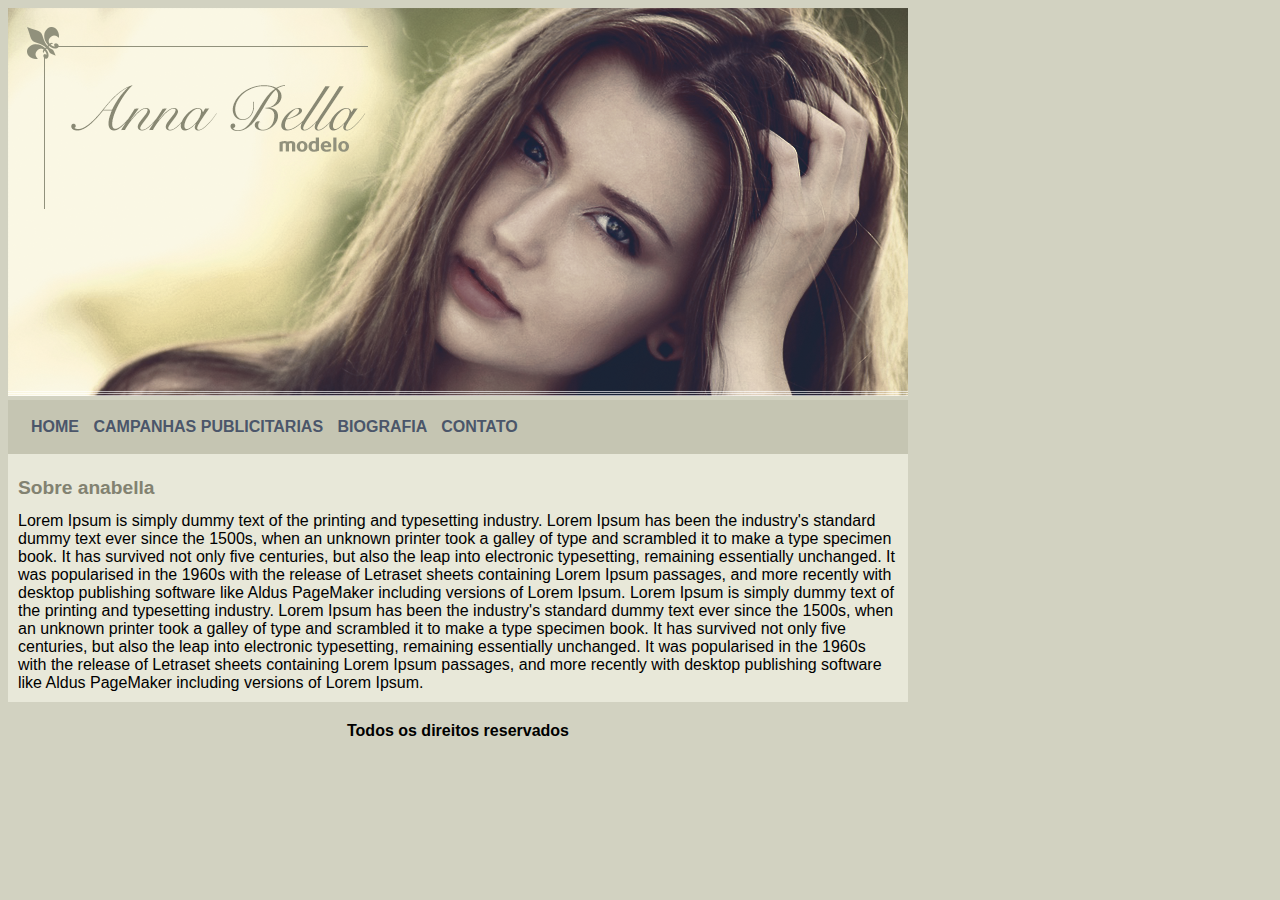
<file: index.html>
<!DOCTYPE html>
<html>
<head>
	<meta charset="utf-8">

	<title>Página inicial</title>

	<link rel="stylesheet" type="text/css" href="estilo.css">

</head>

<body >

	
 <div class="principal">

 	<img src="Imagens/capa.png">

<div class="opcoes">

<a href="index.html">HOME
 </a>
 <a href="campanha.html">CAMPANHAS PUBLICITARIAS
 </a>

<a href="biografia.html">BIOGRAFIA
 </a>

<a href="contato.html" >CONTATO
	 </a>
</div>
<div class="texto">
	<h1 class="titulo"> Sobre anabella</h1>
Lorem Ipsum is simply dummy text of the printing and typesetting industry. Lorem Ipsum has been the industry's standard dummy text ever since the 1500s, when an unknown printer took a galley of type and scrambled it to make a type specimen book. It has survived not only five centuries, but also the leap into electronic typesetting, remaining essentially unchanged. It was popularised in the 1960s with the release of Letraset sheets containing Lorem Ipsum passages, and more recently with desktop publishing software like Aldus PageMaker including versions of Lorem Ipsum.
Lorem Ipsum is simply dummy text of the printing and typesetting industry. Lorem Ipsum has been the industry's standard dummy text ever since the 1500s, when an unknown printer took a galley of type and scrambled it to make a type specimen book. It has survived not only five centuries, but also the leap into electronic typesetting, remaining essentially unchanged. It was popularised in the 1960s with the release of Letraset sheets containing Lorem Ipsum passages, and more recently with desktop publishing software like Aldus PageMaker including versions of Lorem Ipsum.
</div>

<div id="direitos">
Todos os direitos reservados
</div>
</div>


</body>
</html>
</file>
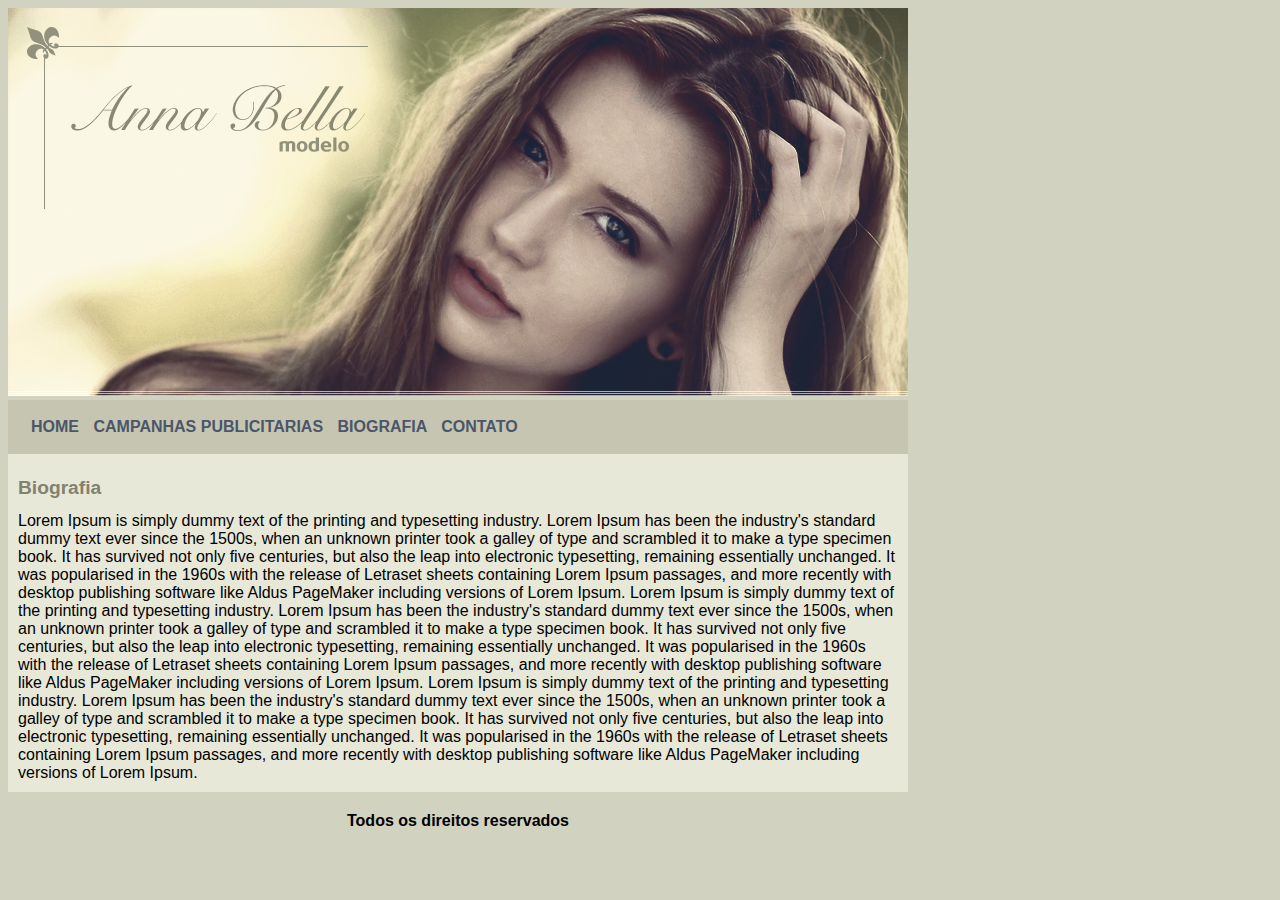
<file: biografia.html>
<!DOCTYPE html>
<html>
<head>
	<meta charset="utf-8">

	<title>Biografia</title>

	<link rel="stylesheet" type="text/css" href="estilo.css">

</head>

<body >

	
 <div class="principal">

 	<img src="Imagens/capa.png">

<div class="opcoes">

<a href="index.html">HOME
 </a>
 <a href="campanha.html">CAMPANHAS PUBLICITARIAS
 </a>

<a href="biografia.html">BIOGRAFIA
 </a>

<a href="contato.html" >CONTATO
	 </a>
</div>
<div class="texto">
	<h1 class="titulo"> Biografia</h1>
Lorem Ipsum is simply dummy text of the printing and typesetting industry. Lorem Ipsum has been the industry's standard dummy text ever since the 1500s, when an unknown printer took a galley of type and scrambled it to make a type specimen book. It has survived not only five centuries, but also the leap into electronic typesetting, remaining essentially unchanged. It was popularised in the 1960s with the release of Letraset sheets containing Lorem Ipsum passages, and more recently with desktop publishing software like Aldus PageMaker including versions of Lorem Ipsum.
Lorem Ipsum is simply dummy text of the printing and typesetting industry. Lorem Ipsum has been the industry's standard dummy text ever since the 1500s, when an unknown printer took a galley of type and scrambled it to make a type specimen book. It has survived not only five centuries, but also the leap into electronic typesetting, remaining essentially unchanged. It was popularised in the 1960s with the release of Letraset sheets containing Lorem Ipsum passages, and more recently with desktop publishing software like Aldus PageMaker including versions of Lorem Ipsum.
Lorem Ipsum is simply dummy text of the printing and typesetting industry. Lorem Ipsum has been the industry's standard dummy text ever since the 1500s, when an unknown printer took a galley of type and scrambled it to make a type specimen book. It has survived not only five centuries, but also the leap into electronic typesetting, remaining essentially unchanged. It was popularised in the 1960s with the release of Letraset sheets containing Lorem Ipsum passages, and more recently with desktop publishing software like Aldus PageMaker including versions of Lorem Ipsum.
</div>

<div id="direitos">
Todos os direitos reservados
</div>
</div>


</body>
</html>
</file>
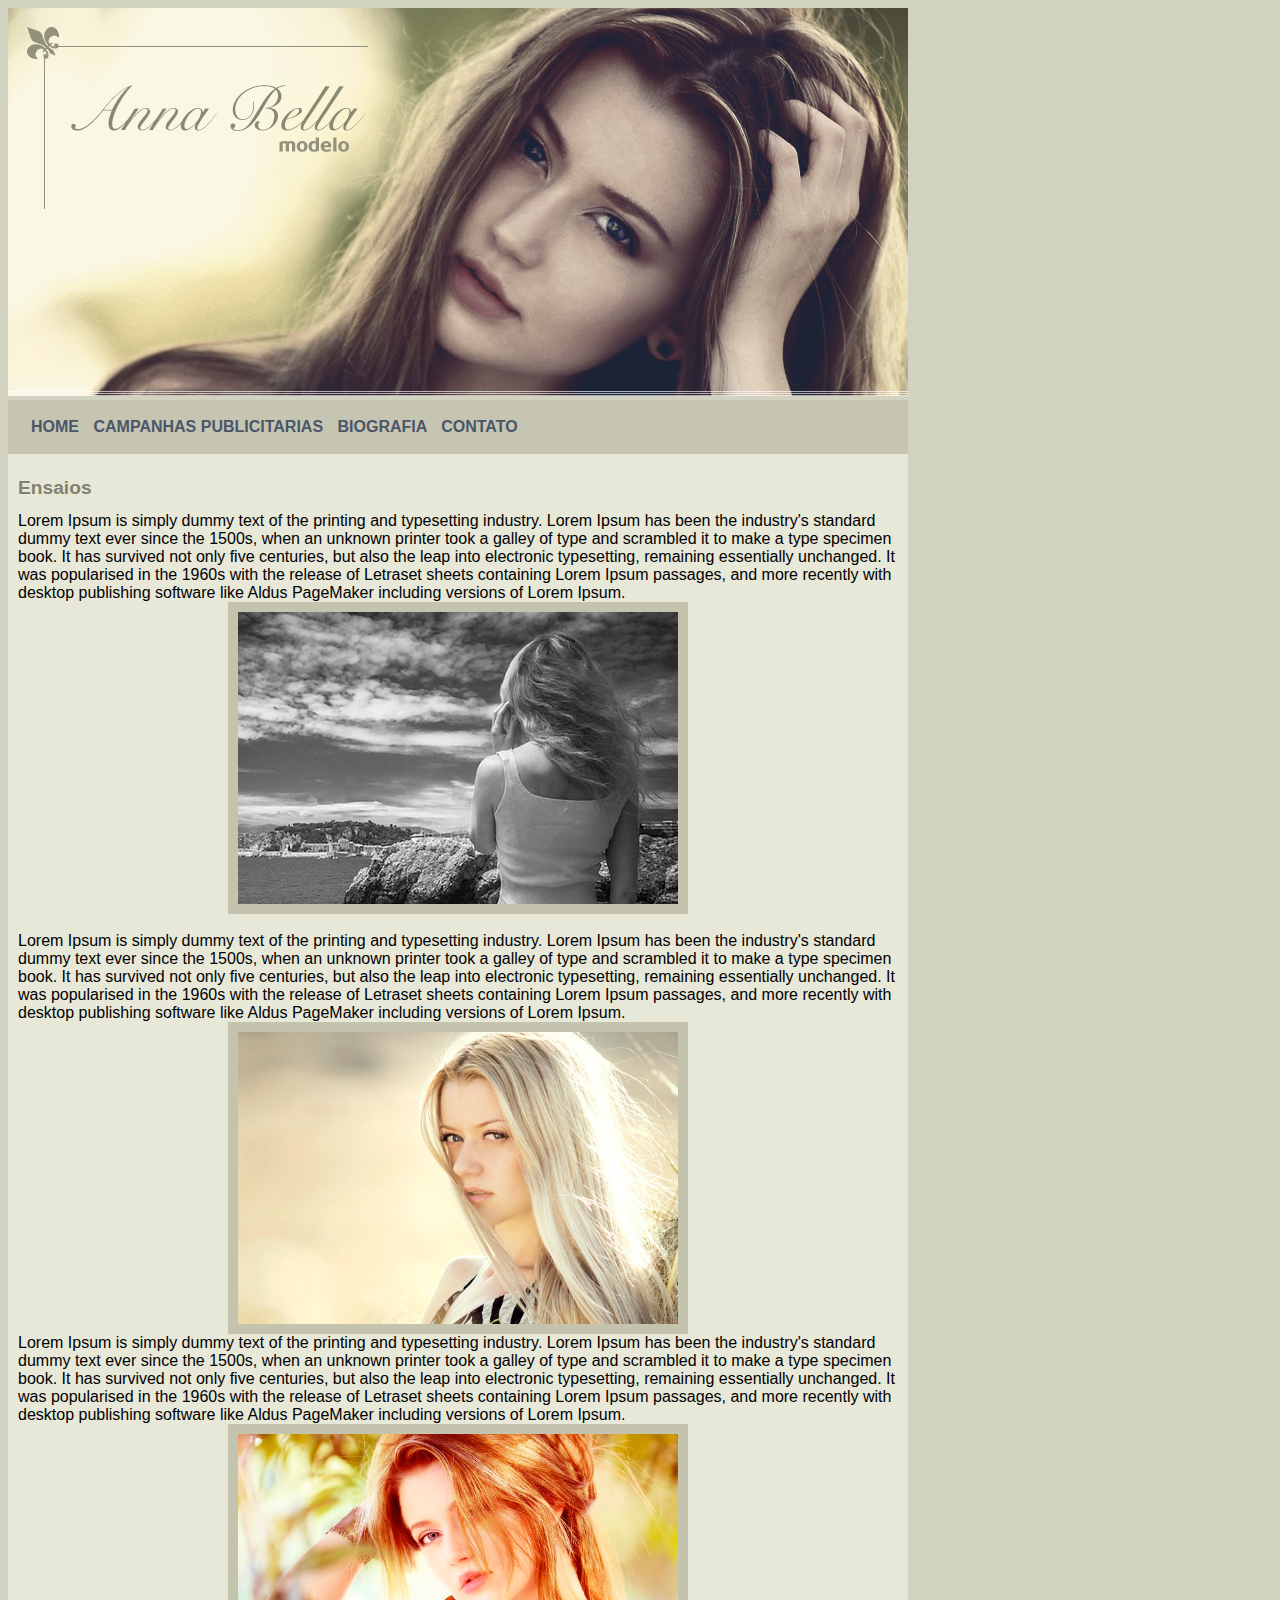
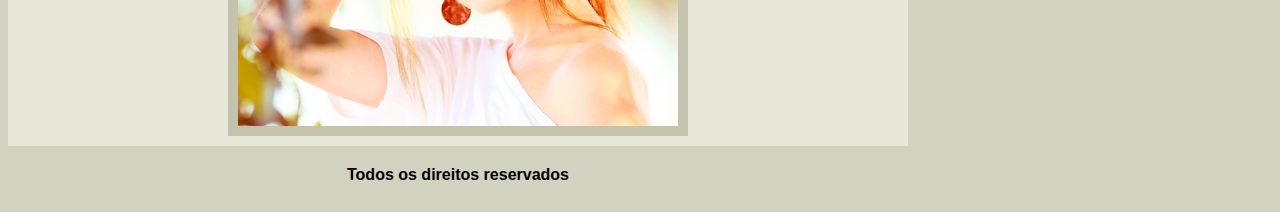
<file: campanha.html>
<!DOCTYPE html>
<html>
<head>
	<meta charset="utf-8">
	<meta name="viewport" content="width=device-width, initial-scale=1">
	<title>Página de campanha</title>
</head>

<link rel="stylesheet" type="text/css" href="estilo.css" >



<body >

	
 <div class="principal">

 	<img src="Imagens/capa.png">

<div class="opcoes">
	
<a href="index.html">HOME
 </a>
 <a href="campanha.html">CAMPANHAS PUBLICITARIAS
 </a>

<a href="biografia.html" >BIOGRAFIA
 </a>

<a href="contato.html" >CONTATO
	 </a>
</div>
<div class="texto">
	<h1 class="titulo"> Ensaios</h1>
Lorem Ipsum is simply dummy text of the printing and typesetting industry. Lorem Ipsum has been the industry's standard dummy text ever since the 1500s, when an unknown printer took a galley of type and scrambled it to make a type specimen book. It has survived not only five centuries, but also the leap into electronic typesetting, remaining essentially unchanged. It was popularised in the 1960s with the release of Letraset sheets containing Lorem Ipsum passages, and more recently with desktop publishing software like Aldus PageMaker including versions of Lorem Ipsum.<br>

<img src="Imagens/foto1.png" class="fotos"> <br>
Lorem Ipsum is simply dummy text of the printing and typesetting industry. Lorem Ipsum has been the industry's standard dummy text ever since the 1500s, when an unknown printer took a galley of type and scrambled it to make a type specimen book. It has survived not only five centuries, but also the leap into electronic typesetting, remaining essentially unchanged. It was popularised in the 1960s with the release of Letraset sheets containing Lorem Ipsum passages, and more recently with desktop publishing software like Aldus PageMaker including versions of Lorem Ipsum.
<img src="Imagens/foto2.png" class="fotos">
Lorem Ipsum is simply dummy text of the printing and typesetting industry. Lorem Ipsum has been the industry's standard dummy text ever since the 1500s, when an unknown printer took a galley of type and scrambled it to make a type specimen book. It has survived not only five centuries, but also the leap into electronic typesetting, remaining essentially unchanged. It was popularised in the 1960s with the release of Letraset sheets containing Lorem Ipsum passages, and more recently with desktop publishing software like Aldus PageMaker including versions of Lorem Ipsum.
<img src="Imagens/foto3.png" class="fotos">
</div>

<div id="direitos">
Todos os direitos reservados
</div>
</div>



</body>
</html>
</file>
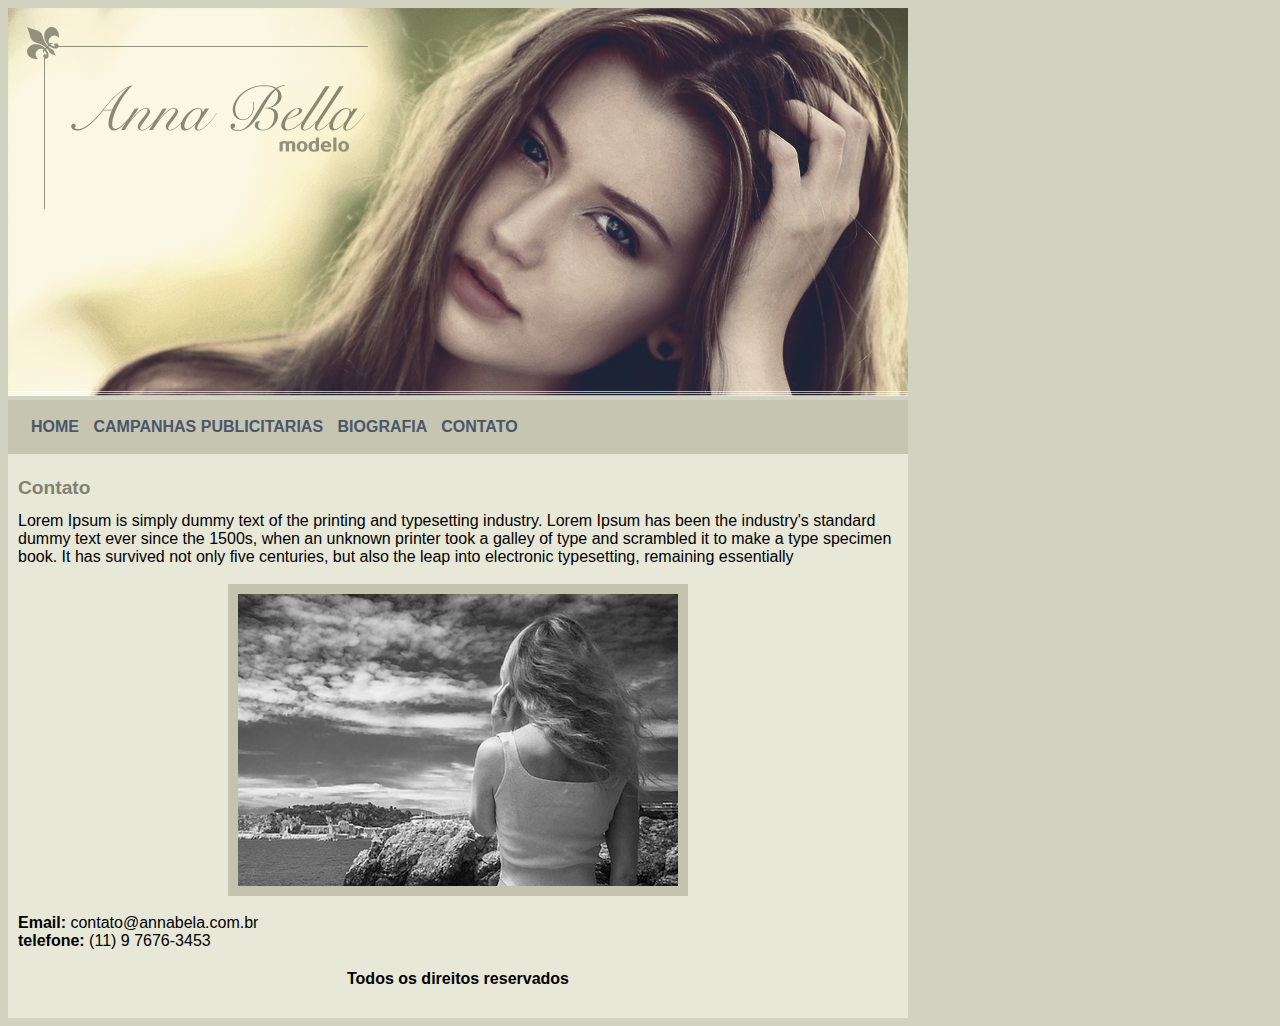
<file: contato.html>
<!DOCTYPE html>
<html>
<head>
	<meta charset="utf-8">

	<title>Contato</title>

	<link rel="stylesheet" type="text/css" href="estilo.css">

</head>

<body >

	
 <div class="principal">

 	<img src="Imagens/capa.png">

<div class="opcoes">

<a href="index.html">HOME
 </a>
 <a href="campanha.html">CAMPANHAS PUBLICITARIAS
 </a>

<a href="biografia.html">BIOGRAFIA
 </a>

<a href="contato.html" >CONTATO
	 </a>
</div>
<div class="texto">
	<h1 class="titulo"> Contato</h1>
Lorem Ipsum is simply dummy text of the printing and typesetting industry. Lorem Ipsum has been the industry's standard dummy text ever since the 1500s, when an unknown printer took a galley of type and scrambled it to make a type specimen book. It has survived not only five centuries, but also the leap into electronic typesetting, remaining essentially 
<br><br>

<img src="Imagens/foto1.png" class="fotos"> <br>

<strong>Email:</strong> contato@annabela.com.br<br>

<strong>telefone:</strong> (11) 9 7676-3453
<div id="direitos">
Todos os direitos reservados
</div>
</div>


</body>
</html>
</file>
<file: estilo.css>
Body{
background-color:#d2d2c1 ;
font-family:Arial, Helvetica, sans-serif ;
font-size:16;
     
}



      
      .principal {
        border:1px solid trasparent;
        width: 900px;

      
      }

      .opcoes   {
        border:1px solid trasparent;
        padding: 18px;

    
        background-color:#c5c5b2;


      }
     .texto{
      background-color:#e8e8d9;
    
      padding:10px ;
     }

     .titulo{
     color:#828271;
       font-size:1.2em;
     }

     .fotos{
     /* border: 3px solid #DEB887 ;  width: 50%;
      margin: auto;
      display: block; */  
    border: 10px solid #c3c3ae;
     width: 50%;
     margin: auto;
     display: block;



     }
          

    a{
       color:#4b566a;
       text-decoration:none;
       font-weight:bold ;
    
       padding:5px;



    }

    #direitos{
      text-align:center ;
      padding:20px;
      font-weight: bold;
    }
</file>
